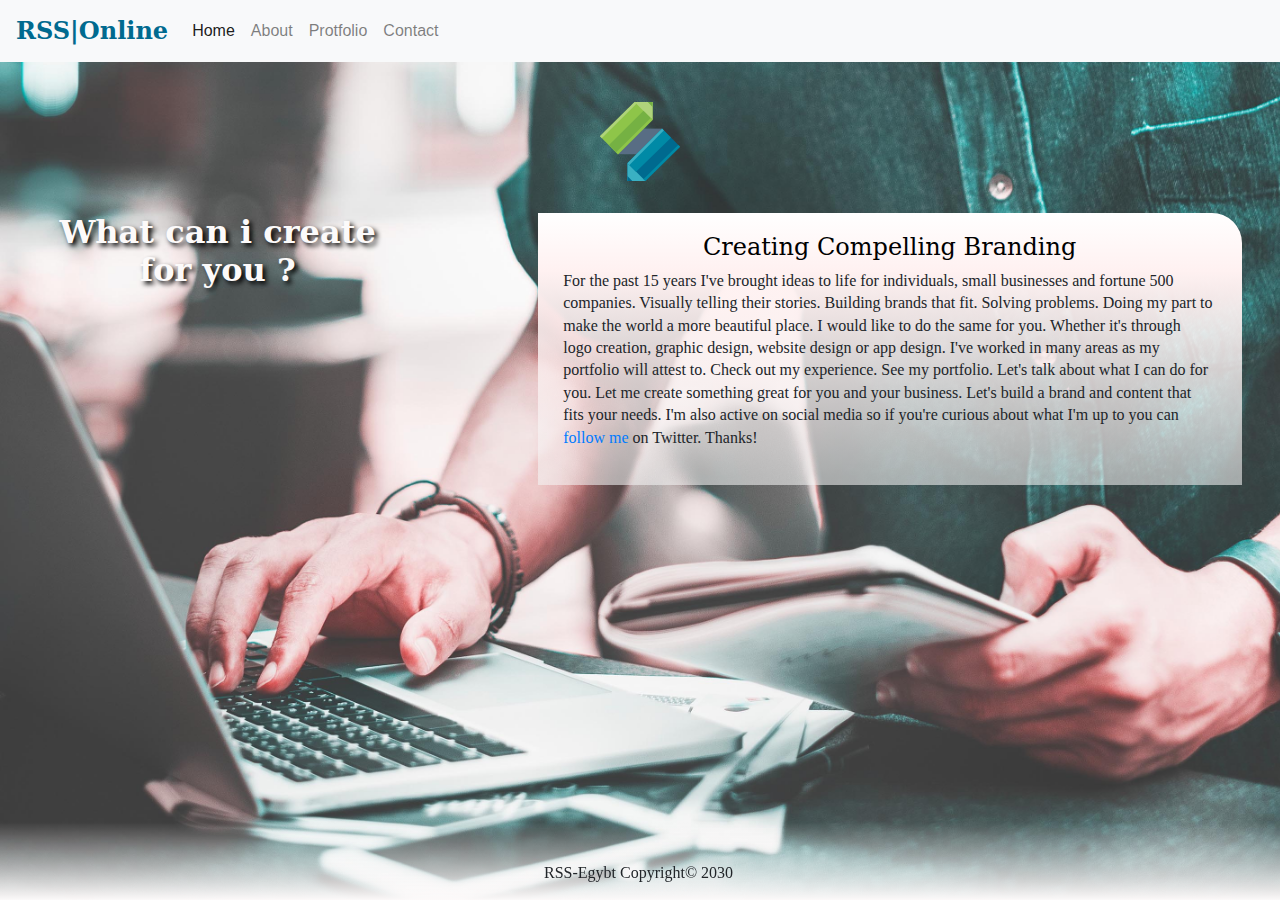
<file: index.html>
<!doctype html>
<html lang="en">
<head>
<meta charset="utf-8">
<title>RSS online groub</title>
<link href="css/bootstrap.css" rel="stylesheet" type="text/css">
<style>
	body{ background-image: url("images/bkgd.jpg")}
	</style>
<link href="css/style.css" rel="stylesheet" type="text/css">
</head>

<body>
<header>
 <nav class="navbar navbar-expand-lg navbar-light bg-light">
  <a class="navbar-brand" href="#">RSS|Online </a>
  <button class="navbar-toggler" type="button" data-toggle="collapse" data-target="#navbarSupportedContent" aria-controls="navbarSupportedContent" aria-expanded="false" aria-label="Toggle navigation">
    <span class="navbar-toggler-icon"></span>
  </button>

  <div class="collapse navbar-collapse" id="navbarSupportedContent">
    <ul class="navbar-nav mr-auto">
      <li class="nav-item active">
        <a class="nav-link" href="#">Home <span class="sr-only">(current)</span></a>
      </li>
      <li class="nav-item">
        <a class="nav-link" href="about.html">About</a>
      </li>
       <li class="nav-item">
        <a class="nav-link" href="protfolio.html">Protfolio</a>
      </li>
       <li class="nav-item">
        <a class="nav-link" href="contact.html">Contact</a>
      </li>
	  </ul>
  </div>
</nav>
  <div id="logo"><img src="images/Logo.png" width="80" height="80" alt=""></div>
</header>
<main>
	
  <aside id="liftSec"><h1>What can i create for you ?</h1></aside>
  <article id="rightSec"><h2>Creating Compelling Branding</h2>
	<p>For the past 15 years I've brought ideas to life for individuals, small businesses and fortune 500 companies. Visually telling their stories. Building brands that fit. Solving problems. Doing my part to make the world a more beautiful place. I would like to do the same for you. Whether it's through logo creation, graphic design, website design or app design. I've worked in many areas as my portfolio will attest to. Check out my experience. See my portfolio. Let's talk about what I can do for you. Let me create something great for you and your business. Let's build a brand and content that fits your needs. I'm also active on social media so if you're curious about what I'm up to you can <a href="https://twitter.com/i/flow/login?redirect_after_login=%2F" target="_blank">follow me</a> on Twitter. Thanks!</p></article>
	
</main>
<footer>
	<p>RSS-Egybt Copyright&copy; 2030</p></footer>

<script src="js/jquery-3.7.0.js"></script>
	<script src="js/bootstrap.js"></script>
</body>
</html>
</file>
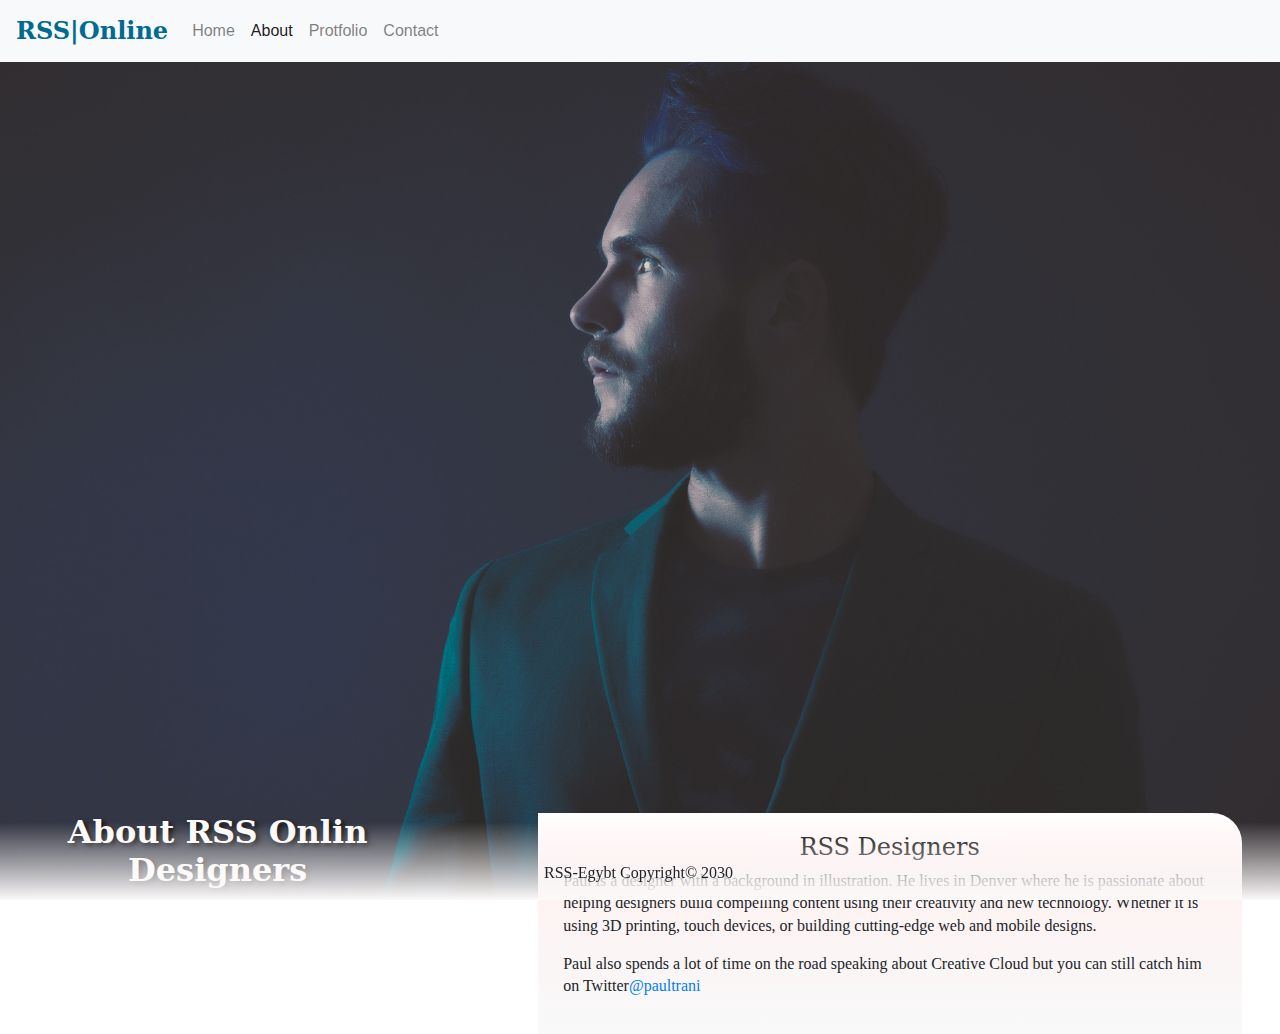
<file: about.html>
<!doctype html>
<html lang="en">
<head>
<meta charset="utf-8">
<title>About RSS online groub</title>
<link href="css/bootstrap.css" rel="stylesheet" type="text/css">
<link href="css/style.css" rel="stylesheet" type="text/css">
<style>
body {
    background-image: url(images/bkgdAbout.jpg);
}
</style>
</head>

<body>
<header>
 <nav class="navbar navbar-expand-lg navbar-light bg-light">
  <a class="navbar-brand" href="#">RSS|Online </a>
  <button class="navbar-toggler" type="button" data-toggle="collapse" data-target="#navbarSupportedContent" aria-controls="navbarSupportedContent" aria-expanded="false" aria-label="Toggle navigation">
    <span class="navbar-toggler-icon"></span>
  </button>

  <div class="collapse navbar-collapse" id="navbarSupportedContent">
    <ul class="navbar-nav mr-auto">
      <li class="nav-item">
        <a class="nav-link" href="index.html">Home <span class="sr-only">(current)</span></a>
      </li>
      <li class="nav-item active">
        <a class="nav-link" href="#">About</a>
      </li>
       <li class="nav-item">
        <a class="nav-link" href="protfolio.html">Protfolio</a>
      </li>
       <li class="nav-item">
        <a class="nav-link" href="contact.html">Contact</a>
      </li>
	  </ul>
  </div>
</nav>
  <div id="video" class="embed-responsive embed-responsive-16by9">
	  <iframe class="embed-responsive-item" width="1536" height="715" src="https://www.youtube.com/embed/3YFgA2gSY9w" title="About Paul" frameborder="0" allow="accelerometer; autoplay; clipboard-write; encrypted-media; gyroscope; picture-in-picture; web-share" allowfullscreen></iframe></div>
</header>
<main>
  <aside id="liftSec"><h1>About RSS Onlin Designers </h1></aside>
  <article id="rightSec"><h2>RSS Designers</h2>
	<p>Paul is a designer with a background in illustration. He lives in Denver where he is passionate about helping designers build compelling content using their creativity and new technology. Whether it is using 3D printing, touch devices, or building cutting-edge web and mobile designs.</p>
<p>Paul also spends a lot of time on the road speaking about Creative Cloud but you can still catch him on Twitter<a href="http://twitter.com/paultrani"target="_blank">@paultrani</a>
	  </p>
</main>
<footer>
	<p>RSS-Egybt Copyright&copy; 2030</p></footer>

<script src="js/jquery-3.7.0.js"></script>
	<script src="js/bootstrap.js"></script>
</body>
</html>
</file>
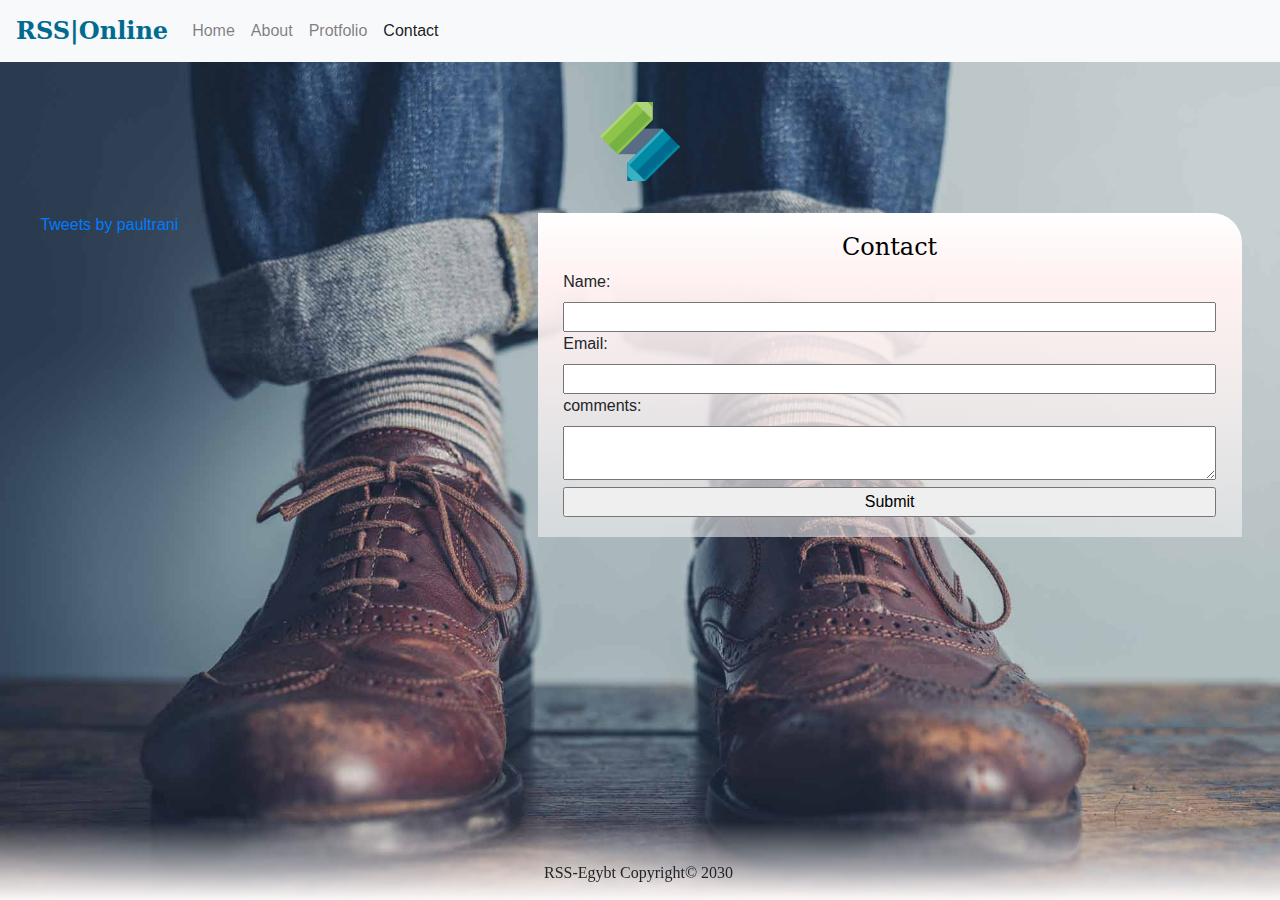
<file: contact.html>
<!doctype html>
<html>
<head>
<meta charset="utf-8">
<title>Contact RSS Online </title>
<link href="css/bootstrap.css" rel="stylesheet" type="text/css">
<style type="text/css">
	body{ background-image: url("images/bkgdContact.jpg")}
	</style>
<link href="css/style.css" rel="stylesheet" type="text/css">
</head>

<body>
<header>
 <nav class="navbar navbar-expand-lg navbar-light bg-light">
  <a class="navbar-brand" href="index.html">RSS|Online </a>
  <button class="navbar-toggler" type="button" data-toggle="collapse" data-target="#navbarSupportedContent" aria-controls="navbarSupportedContent" aria-expanded="false" aria-label="Toggle navigation">
    <span class="navbar-toggler-icon"></span>
  </button>

  <div class="collapse navbar-collapse" id="navbarSupportedContent">
    <ul class="navbar-nav mr-auto">
      <li class="nav-item ">
        <a class="nav-link" href="index.html">Home <span class="sr-only">(current)</span></a>
      </li>
      <li class="nav-item">
        <a class="nav-link" href="about.html">About</a>
      </li>
       <li class="nav-item">
        <a class="nav-link" href="protfolio.html">Protfolio</a>
      </li>
       <li class="nav-item active">
        <a class="nav-link" href="#">Contact</a>
      </li>
	  </ul>
  </div>
</nav>
  <div id="logo"><img src="images/Logo.png" width="80" height="80" alt=""/></div>
</header>
<main>
	
  <aside id="liftSec"><a class="twitter-timeline" data-width="300" data-height="500" data-theme="light" href="https://twitter.com/paultrani?ref_src=twsrc%5Etfw">Tweets by paultrani</a> <script async src="https://platform.twitter.com/widgets.js" charset="utf-8"></script></aside>
  <article id="rightSec"><h2>Contact</h2>
	<form>
		<label>Name:</label>
	    <input type="text">
		<label>Email:</label>
	    <input type="Email">
		<label>comments:</label>
		<textarea></textarea>
	    <input type="submit">
	  </form>
	</article>
	
</main>
<footer>
	<p>RSS-Egybt Copyright&copy; 2030</p></footer>

<script src="js/jquery-3.7.0.js"></script>
	<script src="js/bootstrap.js"></script>
</body>
</html>
</file>
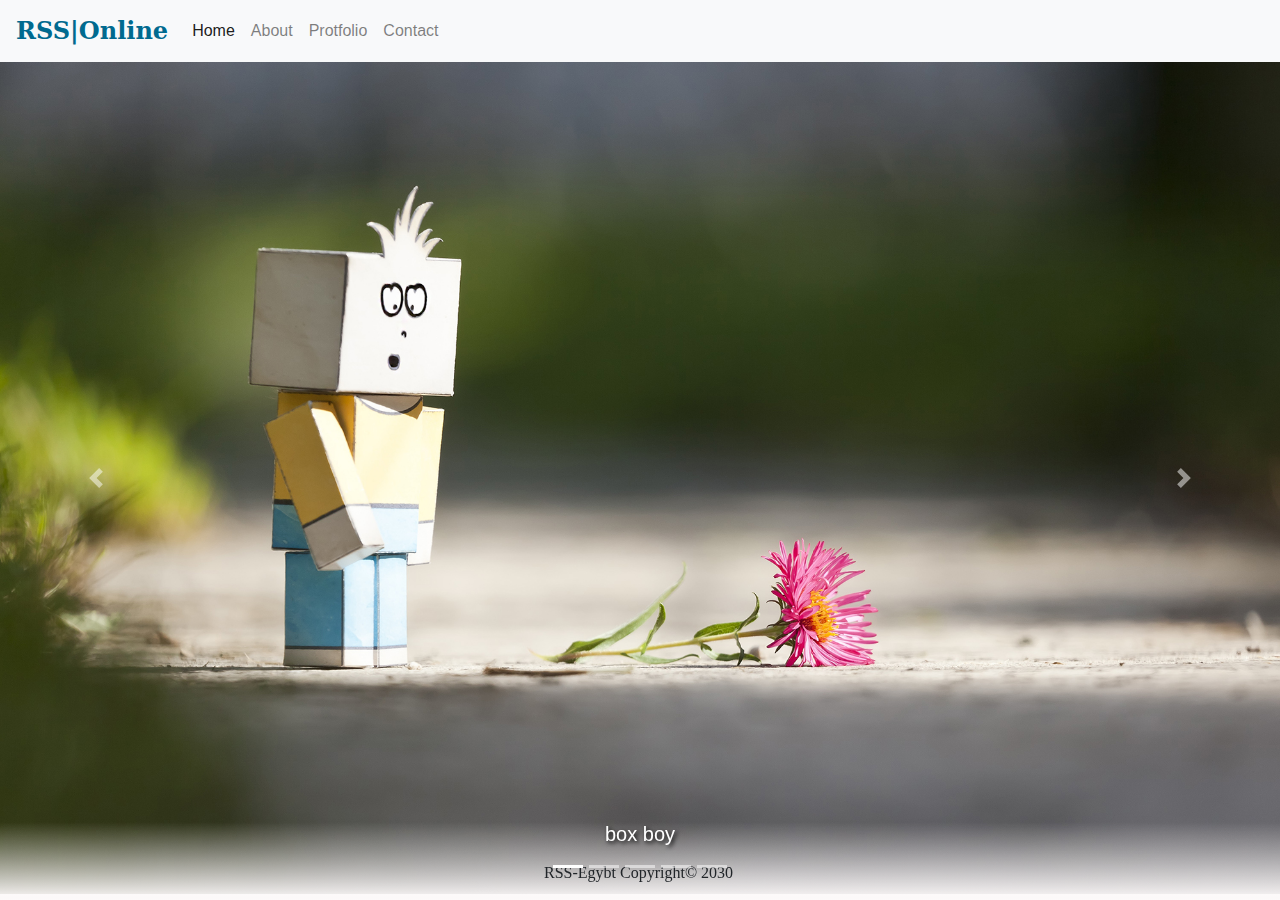
<file: protfolio.html>
<!doctype html>
<html>
<head>
<meta charset="utf-8">
<title>RSS online protfolio</title>
<link href="css/bootstrap.css" rel="stylesheet" type="text/css">

<link href="css/style.css" rel="stylesheet" type="text/css">
</head>

<body>
<header>
 <nav class="navbar navbar-expand-lg navbar-light bg-light">
  <a class="navbar-brand" href="index.html">RSS|Online </a>
  <button class="navbar-toggler" type="button" data-toggle="collapse" data-target="#navbarSupportedContent" aria-controls="navbarSupportedContent" aria-expanded="false" aria-label="Toggle navigation">
    <span class="navbar-toggler-icon"></span>
  </button>

  <div class="collapse navbar-collapse" id="navbarSupportedContent">
    <ul class="navbar-nav mr-auto">
      <li class="nav-item active">
        <a class="nav-link" href="index.html">Home <span class="sr-only">(current)</span></a>
      </li>
      <li class="nav-item">
        <a class="nav-link" href="about.html">About</a>
      </li>
       <li class="nav-item">
        <a class="nav-link" href="#">Protfolio</a>
      </li>
       <li class="nav-item">
        <a class="nav-link" href="contact.html">Contact</a>
      </li>
	  </ul>
  </div>
</nav>

</header>
<main>
	<div id="carouselRSS" class="carousel slide" data-ride="carousel">
  <ol class="carousel-indicators">
    <li data-target="#carouselRSS" data-slide-to="0" class="active"></li>
    <li data-target="#carouselRSS" data-slide-to="1"></li>
    <li data-target="#carouselRSS" data-slide-to="2"></li>
	<li data-target="#carouselRSS" data-slide-to="3"></li>
    <li data-target="#carouselRSS" data-slide-to="4"></li>
  </ol>
  <div class="carousel-inner">
    <div class="carousel-item active">
      <img src="images/Carousel_1.jpg" class="d-block w-100">
		<div class="carousel-caption d-none d-md-block">
        <h5>box boy</h5>
        
      </div>
    </div>
    <div class="carousel-item">
      <img src="images/Carousel_2.jpg" class="d-block w-100">
		<div class="carousel-caption d-none d-md-block">
        <h5>sewing machine</h5>
        
      </div>
    </div>
    <div class="carousel-item">
      <img src="images/Carousel_3.jpg" class="d-block w-100" >
		<div class="carousel-caption d-none d-md-block">
        <h5>success wall</h5>
        
      </div>
    </div>
	  <div class="carousel-item">
      <img src="images/Carousel_4.jpg" class="d-block w-100">
		  <div class="carousel-caption d-none d-md-block">
        <h5>dream man</h5>
        
      </div>
    </div>
    <div class="carousel-item">
      <img src="images/Carousel_5.jpg" class="d-block w-100">
		<div class="carousel-caption d-none d-md-block">
        <h5>pixel woman</h5>
        
      </div>
    </div>
  </div>
  <button class="carousel-control-prev" type="button" data-target="#carouselRSS" data-slide="prev">
    <span class="carousel-control-prev-icon" aria-hidden="true"></span>
    <span class="sr-only">Previous</span>
  </button>
  <button class="carousel-control-next" type="button" data-target="#carouselRSS" data-slide="next">
    <span class="carousel-control-next-icon" aria-hidden="true"></span>
    <span class="sr-only">Next</span>
  </button>
</div>
 
	
</main>
<footer>
	<p>RSS-Egybt Copyright&copy; 2030</p></footer>

<script src="js/jquery-3.7.0.js"></script>
	<script src="js/bootstrap.js"></script>
</body>
</html>
</file>
<file: css/style.css>
@charset "utf-8";
body {
    background-size: cover;
    background-repeat: no-repeat;
    background-attachment: fixed;
  
}

#logo {
	text-align: center;
	padding-top: 40px;
	padding-bottom: 31px;
}
#video{
	   margin-bottom: 31px;
}
	.navbar-light .navbar-brand {
    font-family: Constantia, "Lucida Bright", "DejaVu Serif", Georgia, serif;
    font-style: normal;
    font-size: 1.5rem;
    font-weight: 700;
    color: rgba(0,106,143,1.00);
 
	}
	.navbar-light .navbar-brand:hover{
    color: rgba(117,177,67,1.00);		
	}
 
#liftSec {
	width: 28%;
	margin-left: 3%;
	margin-right: 1.5px;
	padding-left: 2px;
	padding-right: 2px;
	float: left;
}
h1 {
	color: rgba(252,250,250,1.00);
	font-family: Constantia, "Lucida Bright", "DejaVu Serif", Georgia, serif;
	font-style: normal;
	font-weight: 700;
	font-size: 2rem;
	text-align: center;
	text-shadow: 3px 3px 5px rgba(0,0,0,1.00);
}

h2 {
    color: rgba(0,0,0,1.00);
    font-family: Constantia, "Lucida Bright", "DejaVu Serif", Georgia, serif;
    font-size: 1.5rem;
    text-align: center;
    padding-right: 2%;
    margin-right: 0px;
    padding-left: 2%;
}
p {
    font-family: Baskerville, "Palatino Linotype", Palatino, "Century Schoolbook L", "Times New Roman", serif;
    font-weight: 400;
    font-size: 1rem;
    line-height: 140%;
    font-style: normal;
    padding-top: 0px;
    padding-bottom: 0px;
    margin-right: 3px;
    padding-right: 0px;
}



#rightSec {
    float: right;
    margin-left: 1.5%;
    margin-right: 3%;
    padding-left: 2%;
    padding-right: 2%;
    width: 55%;
    background-image: -webkit-linear-gradient(270deg,rgba(255,255,255,1.00) 0%,rgba(255,241,241,1.00) 21.35%,rgba(244,244,244,0.58) 97.10%);
    background-image: -moz-linear-gradient(270deg,rgba(255,255,255,1.00) 0%,rgba(255,241,241,1.00) 21.35%,rgba(244,244,244,0.58) 97.10%);
    background-image: -o-linear-gradient(270deg,rgba(255,255,255,1.00) 0%,rgba(255,241,241,1.00) 21.35%,rgba(244,244,244,0.58) 97.10%);
    background-image: linear-gradient(180deg,rgba(255,255,255,1.00) 0%,rgba(255,241,241,1.00) 21.35%,rgba(244,244,244,0.58) 97.10%);
    padding-top: 20px;
    padding-bottom: 20px;
    border-top-right-radius: 30px;
}
label ,input,textarea {
	width: 100%
}
footer {
    width: 100%;
    position: fixed;
    bottom: 0px;
    text-align: center;
    padding-top: 40px;
    background-image: -webkit-linear-gradient(270deg,rgba(255,255,255,0.00) 0%,rgba(252,249,249,1.00) 100%);
    background-image: -moz-linear-gradient(270deg,rgba(255,255,255,0.00) 0%,rgba(252,249,249,1.00) 100%);
    background-image: -o-linear-gradient(270deg,rgba(255,255,255,0.00) 0%,rgba(252,249,249,1.00) 100%);
    background-image: linear-gradient(180deg,rgba(255,255,255,0.00) 0%,rgba(252,249,249,1.00) 100.00%);
    left: 0px;
}
.carousel-item .carousel-caption h5{
	text-shadow: 2px 2px 4px #000;
}

@media (max-width:650px){
body {
  
}
	.navbar-light .navbar-brand {
    font-family: Constantia, "Lucida Bright", "DejaVu Serif", Georgia, serif;
    font-style: normal;
    font-size: 1.5rem;
    font-weight: 700;
    color: rgba(0,106,143,1.00);
	}
	.navbar-light .navbar-brand:hover{
    color: rgba(117,177,67,1.00);		
	}
#liftSec {
    width: 90%;
    margin-left: 3%;
    margin-right: 3%;
    padding-left: 2%;
    padding-right: 2%;
    padding-bottom: 2%;
    text-align: center;
}
#rightSec {
    padding-left: 2%;
    padding-right: 2%;
    margin-left: 3%;
    margin-right: 3%;
    width: 90%;
    padding-bottom: 2%;
}
	P {text-align: center}

}
</file>
